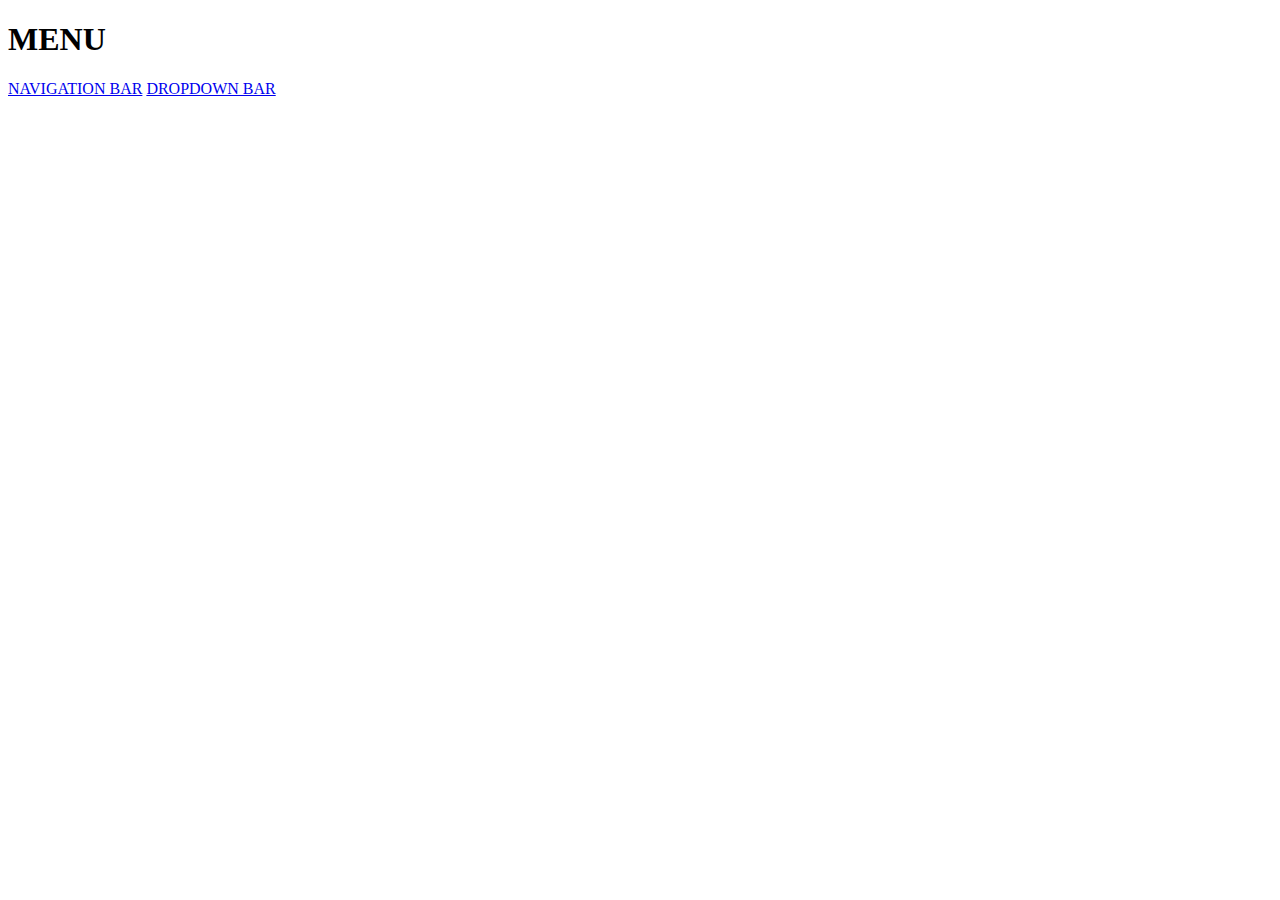
<file: index.html>
<!DOCTYPE html>
<html lang="en">
<head>
    <meta charset="UTF-8">
    <meta http-equiv="X-UA-Compatible" content="IE=edge">
    <meta name="viewport" content="width=device-width, initial-scale=1.0">
    <title>MENU</title>
</head>
<body>
    <h1>MENU</h1>

    <a href="top_nav.html">NAVIGATION BAR</a>
    <a href="dropdown_navbar.html">DROPDOWN BAR</a>
</body>
</html>
</file>
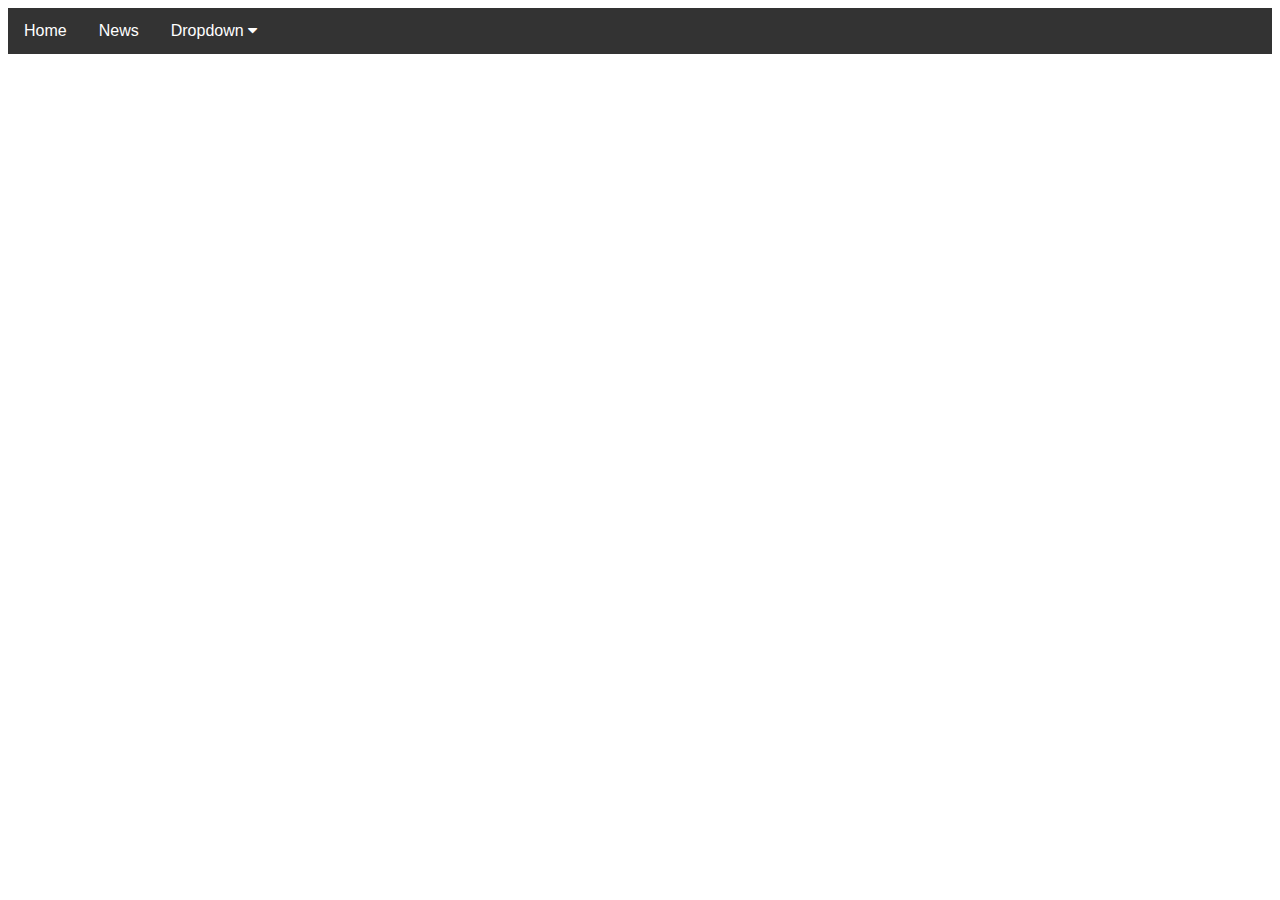
<file: dropdown_navbar.html>
<!DOCTYPE html>
<html>
<head>
<meta name="viewport" content="width=device-width, initial-scale=1">
<title>Dropdown</title>
<link rel="stylesheet" href="dropdown_navbar.css">
</head>
<body>
<link rel="stylesheet" href="https://cdnjs.cloudflare.com/ajax/libs/font-awesome/4.7.0/css/font-awesome.min.css">
<div class="navbar">
  <a href="#home">Home</a>
  <a href="#news">News</a>
  <div class="dropdown">
    <button class="dropbtn">Dropdown 
      <i class="fa fa-caret-down"></i>
    </button>
    <div class="dropdown-content">
      <a href="#">Link 1</a>
      <a href="#">Link 2</a>
      <a href="#">Link 3</a>
    </div>
  </div> 
</div>

</body>
</html>
</file>
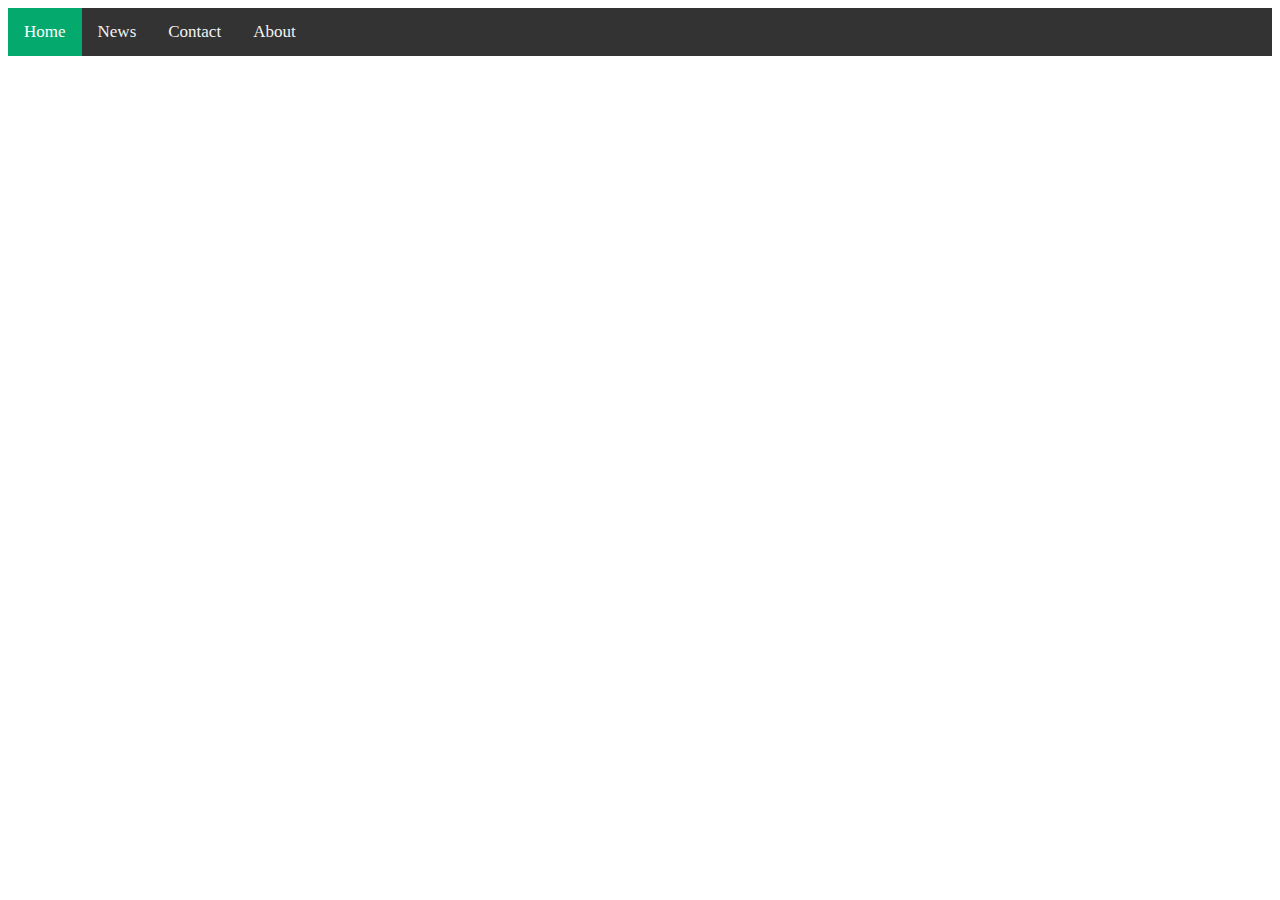
<file: top_nav.html>
<!DOCTYPE html>
<html lang="en">
<head>
    <meta charset="UTF-8">
    <meta http-equiv="X-UA-Compatible" content="IE=edge">
    <meta name="viewport" content="width=device-width, initial-scale=1.0">
    <title>Document</title>
    <link rel="stylesheet" href="top_navigator_bar.css">

</head>
<body>
    
</body>
</html>
<div class="topnav">
    <a class="active" href="#home">Home</a>
    <a href="#news">News</a>
    <a href="#contact">Contact</a>
    <a href="#about">About</a>
  </div>
</file>
<file: dropdown_navbar.css>
/* Navbar container */
.navbar {
    overflow: hidden;
    background-color: #333;
    font-family: Arial;
  }
  
  /* Links inside the navbar */
  .navbar a {
    float: left;
    font-size: 16px;
    color: white;
    text-align: center;
    padding: 14px 16px;
    text-decoration: none;
  }
  
  /* The dropdown container */
  .dropdown {
    float: left;
    overflow: hidden;
  }
  
  /* Dropdown button */
  .dropdown .dropbtn {
    font-size: 16px;
    border: none;
    outline: none;
    color: white;
    padding: 14px 16px;
    background-color: inherit;
    font-family: inherit; /* Important for vertical align on mobile phones */
    margin: 0; /* Important for vertical align on mobile phones */
  }
  
  /* Add a red background color to navbar links on hover */
  .navbar a:hover, .dropdown:hover .dropbtn {
    background-color: red;
  }
  
  /* Dropdown content (hidden by default) */
  .dropdown-content {
    display: none;
    position: absolute;
    background-color: #f9f9f9;
    min-width: 160px;
    box-shadow: 0px 8px 16px 0px rgba(0,0,0,0.2);
    z-index: 1;
  }
  
  /* Links inside the dropdown */
  .dropdown-content a {
    float: none;
    color: black;
    padding: 12px 16px;
    text-decoration: none;
    display: block;
    text-align: left;
  }
  
  /* Add a grey background color to dropdown links on hover */
  .dropdown-content a:hover {
    background-color: #ddd;
  }
  
  /* Show the dropdown menu on hover */
  .dropdown:hover .dropdown-content {
    display: block }
</file>
<file: top_navigator_bar.css>
/* Add a black background color to the top navigation */
.topnav {
    background-color: #333;
    overflow: hidden;
  }
  
  /* Style the links inside the navigation bar */
  .topnav a {
    float: left;
    color: #f2f2f2;
    text-align: center;
    padding: 14px 16px;
    text-decoration: none;
    font-size: 17px;
  }
  
  /* Change the color of links on hover */
  .topnav a:hover {
    background-color: #ddd;
    color: black;
  }
  
  /* Add a color to the active/current link */
  .topnav a.active {
    background-color: #04AA6D;
    color: white;
  }
</file>
